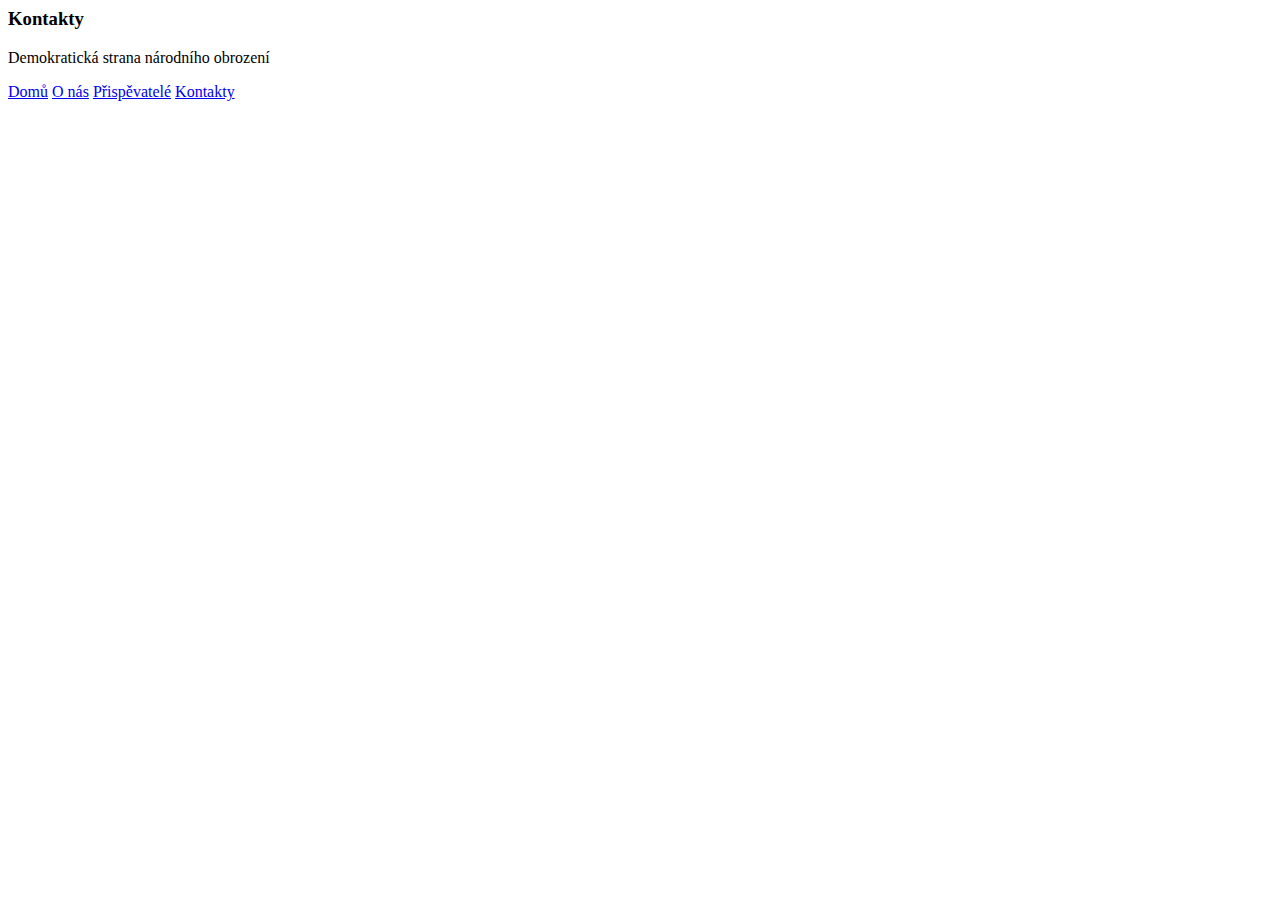
<file: dsno.ic/kontakty.html>
<html lang="cs">
    <head>
        <meta charset="utf-8">
        <meta name="viewport" content="width=device-width, initial-scale=1">

        <title>Demokratická strana národního obrození</title>

        <link href="https://artic.leosight.cz/design/css/bootstrap-dark.min.css" rel="stylesheet">
        <link rel="stylesheet" href="https://cdn.jsdelivr.net/npm/bootstrap-icons@1.9.1/font/bootstrap-icons.css">
        <script src="https://artic.leosight.cz/design/js/bootstrap.min.js"></script>
    </head>
    <body>
        <div class="container">
            <div class="text-center mt-3">
                <h3 class="display-4">Kontakty</h3>
                <p>Demokratická strana národního obrození</p>
                <a class="btn btn-outline-info mr-3" href="index.html" target="_top">Domů</a>
                <a class="btn btn-outline-info mr-3" href="o-nas.html" target="_top">O nás</a>
                <a class="btn btn-outline-info mr-3" href="prispevatele.html" target="_top">Přispěvatelé</a>
                <a class="btn btn-outline-info active" href="kontakty.html" target="_top">Kontakty</a>
            </div>
        </div>
    </body>
</html>
</file>
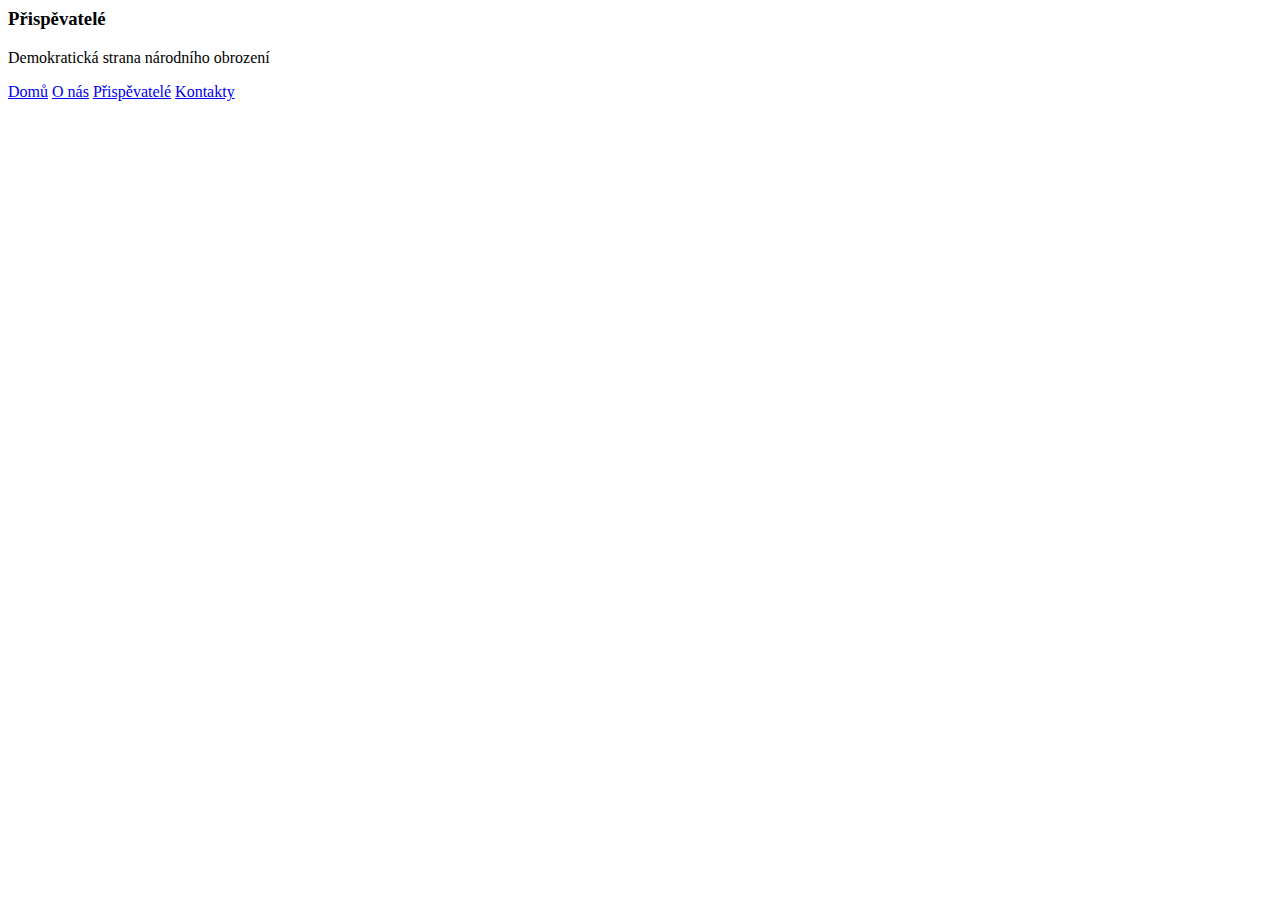
<file: dsno.ic/prispevatele.html>
<html lang="cs">
    <head>
        <meta charset="utf-8">
        <meta name="viewport" content="width=device-width, initial-scale=1">

        <title>Demokratická strana národního obrození</title>

        <link href="https://artic.leosight.cz/design/css/bootstrap-dark.min.css" rel="stylesheet">
        <link rel="stylesheet" href="https://cdn.jsdelivr.net/npm/bootstrap-icons@1.9.1/font/bootstrap-icons.css">
        <script src="https://artic.leosight.cz/design/js/bootstrap.min.js"></script>
    </head>
    <body>
        <div class="container">
            <div class="text-center mt-3">
                <h3 class="display-4">Přispěvatelé</h3>
                <p>Demokratická strana národního obrození</p>
                <a class="btn btn-outline-info mr-3" href="index.html" target="_top">Domů</a>
                <a class="btn btn-outline-info mr-3" href="o-nas.html" target="_top">O nás</a>
                <a class="btn btn-outline-info mr-3 active" href="prispevatele.html" target="_top">Přispěvatelé</a>
                <a class="btn btn-outline-info" href="kontakty.html" target="_top">Kontakty</a>
            </div>
        </div>
    </body>
</html>
</file>
